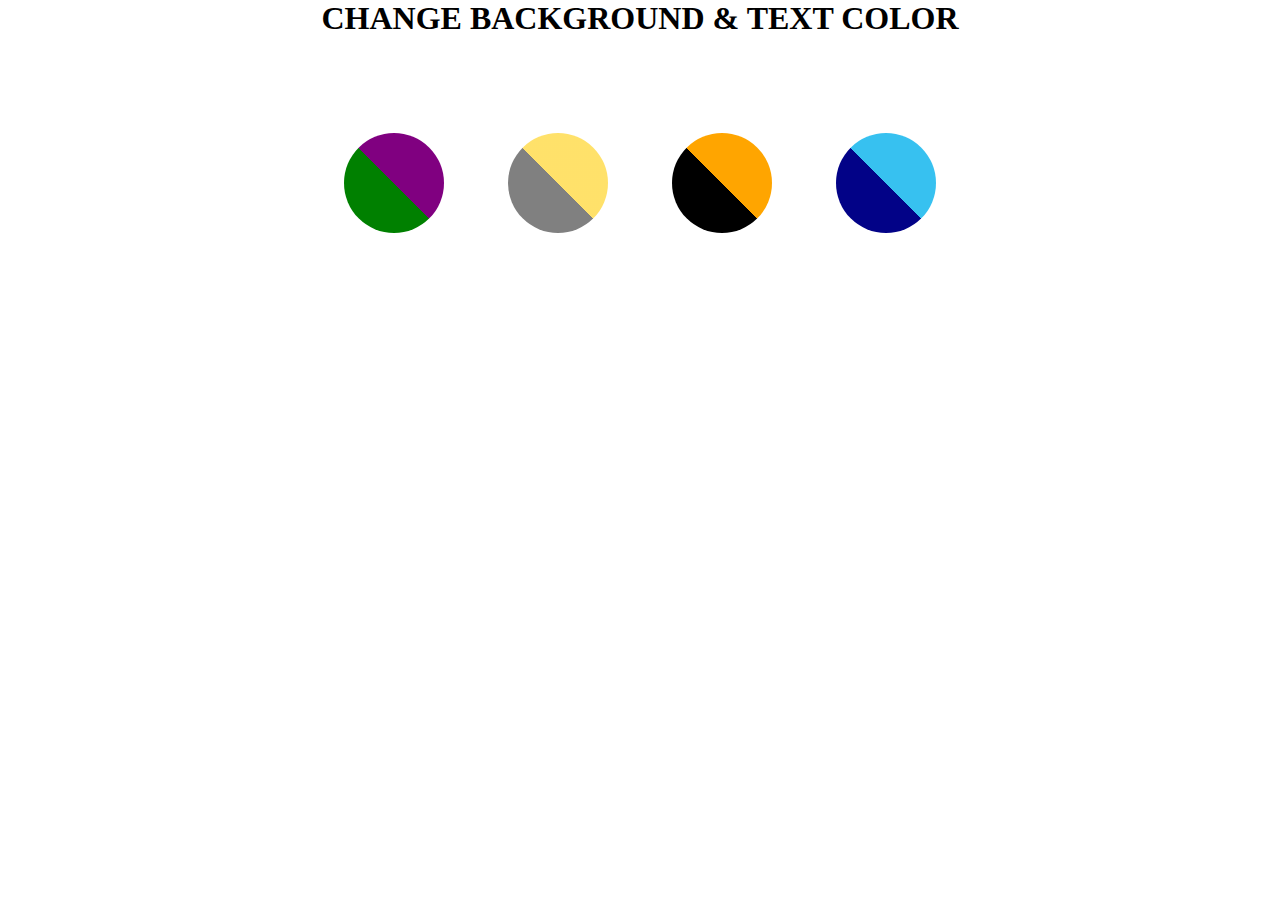
<file: function_level3_1/index.html>
<!DOCTYPE html>
<html lang="en">
<head>
    <meta charset="UTF-8">
    <meta name="viewport" content="width=device-width, initial-scale=1.0">
    <title>Document</title>
    <link rel="stylesheet" href="./assets/css/style.css">
</head>

<body>
    <h1 id="headLine">CHANGE BACKGROUND & TEXT COLOR</h1>
    <section>
        <div  class="ballOne" onclick="changeBackground()"></div>
        <div class="ballTwo" onclick="changeBackgroundTwo()"></div>
        <div class="ballThree" onclick="changeBackgroundThree()"></div>
        <div class="ballFour" onclick="changeBackgroundFour()"></div>
    </section>
    <script src="./assets/js/main.js"></script>
</body>
</html>
</file>
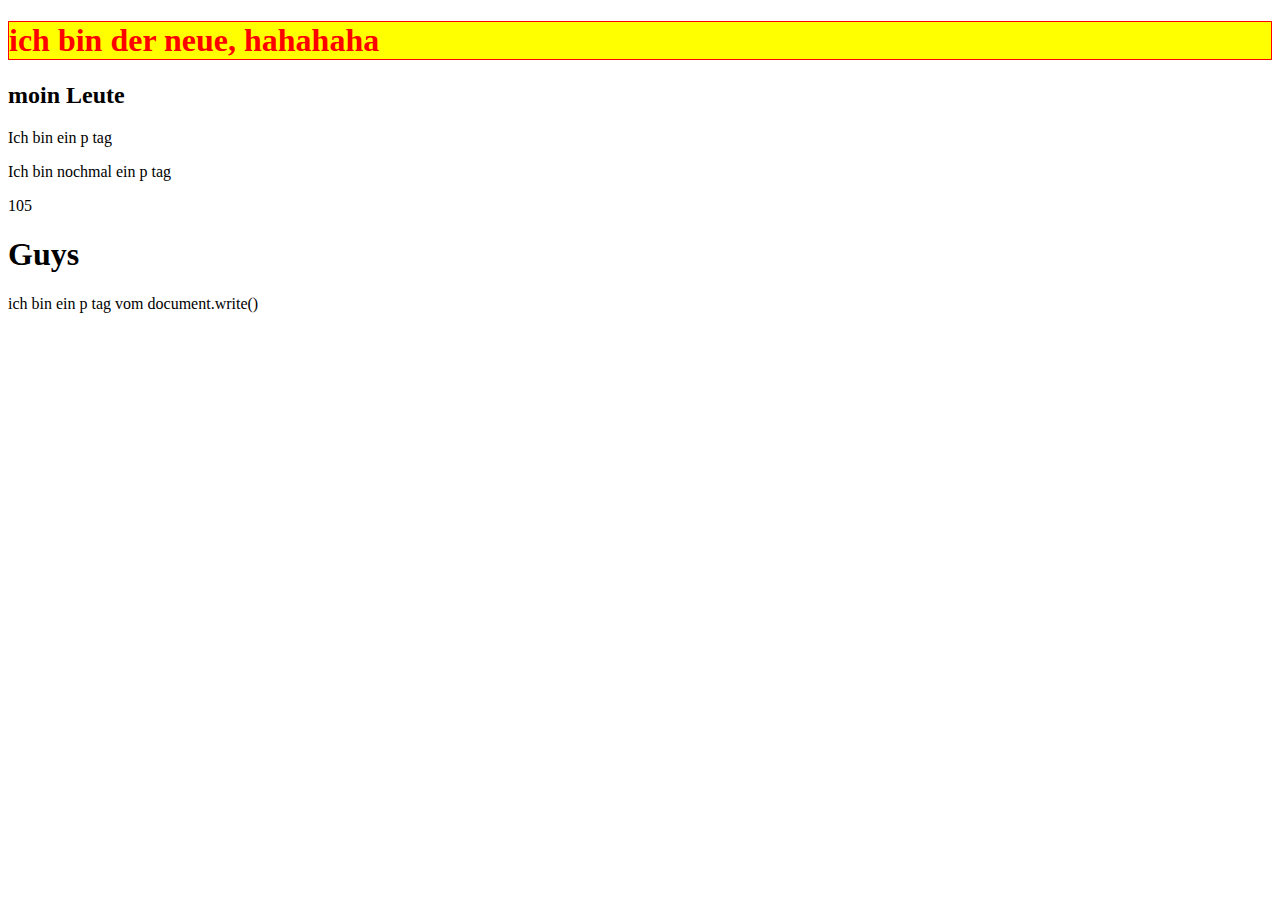
<file: unterricht/index.html>
<!DOCTYPE html>
<html lang="en">
<head>
    <meta charset="UTF-8">
    <meta name="viewport" content="width=device-width, initial-scale=1.0">
    <title>Document</title>
</head>
<body>
    <h1 id="main-headline">Wir machen heute JS</h1>
    <h2 id="secondary-headline" class="myHeadline">noch eine Headline</h2>
    <div id="div-container"></div>
    <h1>Guys</h1>
    <script src="./assets/js/main.js"></script>
</body>
</html>
</file>
<file: function_level3_1/assets/css/style.css>
* {
    margin: 0;
    padding: 0;
    box-sizing: border-box;
}

h1 {
    text-align: center;
}

section {
    display: flex;
    justify-content: center;
    margin-top: 6rem;
    gap: 4rem;
}

div {
    height: 100px;
    width: 100px;
    border-radius: 100px;
    background-color: red;
}

.ballOne{
    background: linear-gradient(45deg, green 50%, purple 50%);
}

.ballTwo{
    background: linear-gradient(45deg, grey 50%, rgba(255, 204, 0, 0.584) 50%);
}

.ballThree{
    background: linear-gradient(45deg, black 50%, orange 50%);
}

.ballFour{
    background: linear-gradient(45deg, rgb(2, 2, 135) 50%, rgb(55, 193, 240) 50%);
}
</file>
